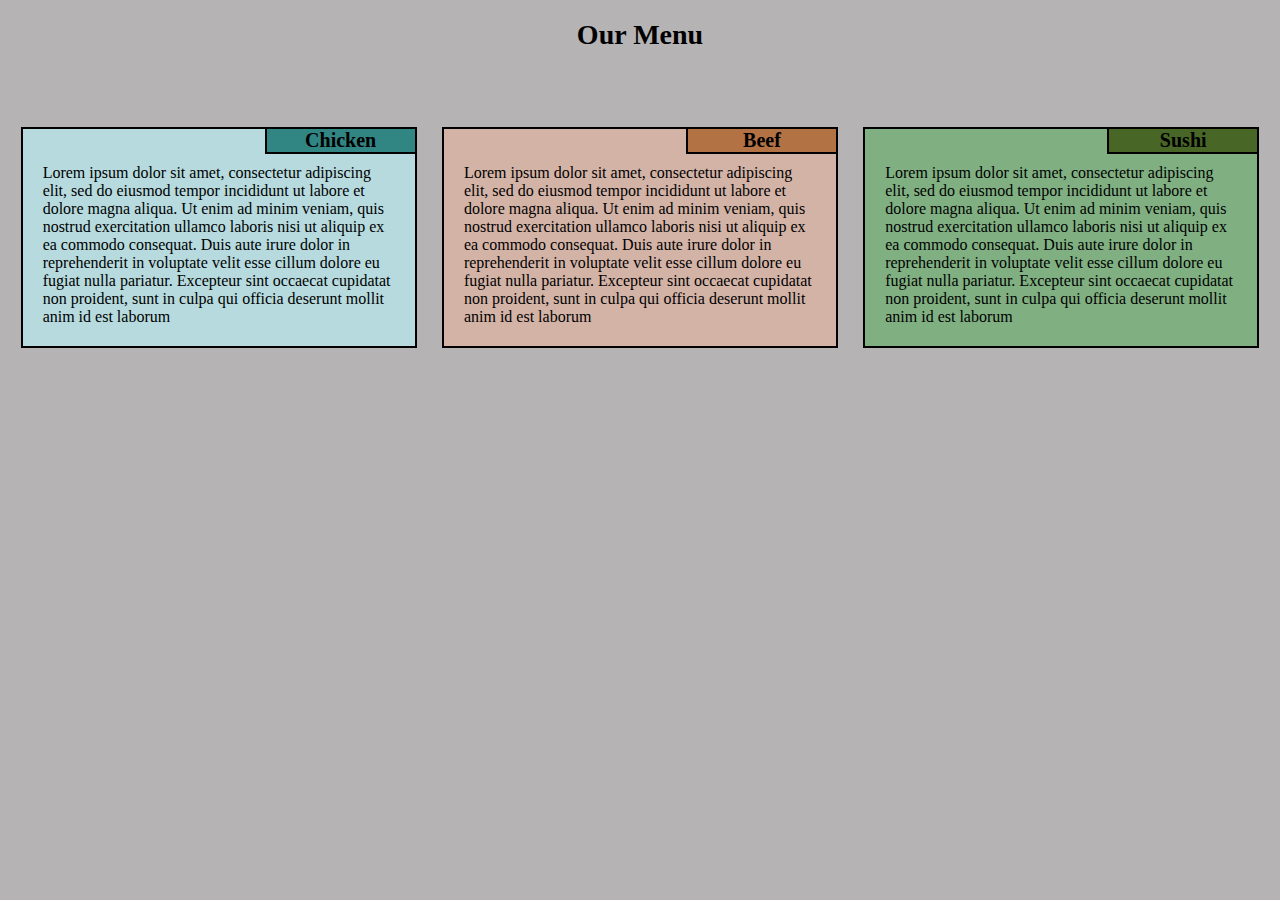
<file: module2-solutions/index.html>
<!DOCTYPE html>
<html>
<head>
	<meta charset="utf-8">
	<meta name="viewport" content="width=device-width, initial-scale=1">
	<title>Restaurant</title>
	<link rel="stylesheet" type="text/css" href="css/style.css">
</head>
<body>
	<h1> Our Menu</h1>
	<div class="whole">
		<div class="col-lg-4 col-md-6 col-sm-12">
			<section id="chicken">
				<h2 class="chicken">Chicken</h2>
				<p class="chicken">Lorem ipsum dolor sit amet, consectetur adipiscing elit, sed do eiusmod tempor incididunt ut labore et dolore magna aliqua. Ut enim ad minim veniam, quis nostrud exercitation ullamco laboris nisi ut aliquip ex ea commodo consequat. Duis aute irure dolor in reprehenderit in voluptate velit esse cillum dolore eu fugiat nulla pariatur. Excepteur sint occaecat cupidatat non proident, sunt in culpa qui officia deserunt mollit anim id est laborum</p>
			</section>
		</div>
		<div class="col-lg-4 col-md-6 col-sm-12">
			<section id="beef">
				<h2 class="beef">Beef</h2>
				<p class="beef">Lorem ipsum dolor sit amet, consectetur adipiscing elit, sed do eiusmod tempor incididunt ut labore et dolore magna aliqua. Ut enim ad minim veniam, quis nostrud exercitation ullamco laboris nisi ut aliquip ex ea commodo consequat. Duis aute irure dolor in reprehenderit in voluptate velit esse cillum dolore eu fugiat nulla pariatur. Excepteur sint occaecat cupidatat non proident, sunt in culpa qui officia deserunt mollit anim id est laborum</p>
			</section>
		</div>
		<div class="col-lg-4 col-md-12 col-sm-12">
			<section id="sushi">
				<h2 class="sushi">Sushi</h2>
				<p class="sushi">Lorem ipsum dolor sit amet, consectetur adipiscing elit, sed do eiusmod tempor incididunt ut labore et dolore magna aliqua. Ut enim ad minim veniam, quis nostrud exercitation ullamco laboris nisi ut aliquip ex ea commodo consequat. Duis aute irure dolor in reprehenderit in voluptate velit esse cillum dolore eu fugiat nulla pariatur. Excepteur sint occaecat cupidatat non proident, sunt in culpa qui officia deserunt mollit anim id est laborum</p>
			</section>
		</div>
	</div>
</body>
</html>
</file>
<file: module2-solutions/css/style.css>
*{
	box-sizing: border-box;
}
body{
	background-color: #b5b3b3; /*#bfb0be;*/
	font-family: cursive;
}
h1{
	text-align: center;
	margin-bottom:5%;
	font-size: 175%;
}
h2{
	float:right;
	margin: 0;
	text-align: center;
	border-left: 2px solid;
	/*border-right: 1px solid;*/
	border-bottom: 2px solid;
	width:150px;
	font-size: 125%;
}
h2.chicken{
	background-color: #318583;
}
h2.beef{
	background-color: #b37244;
}
h2.sushi{
	background-color: #486625;
}
p{
	clear: both;
	text-align: left;
	padding: 10px;
	margin: 10px;
	font-size:100%;
	overflow: auto;
  
}
section#chicken{
	background-color: #b6dade;
}
section#beef{
	background-color: #d4b3a7;
}
section#sushi{
	background-color: #80b082;
}
section{
	box-sizing: border-box;
	border: 2px solid; 
	margin:3%;

}
.whole{
	width:100%;
}
@media (min-width: 992px) {
  .col-lg-1, .col-lg-2, .col-lg-3, .col-lg-4, .col-lg-5, .col-lg-6, .col-lg-7, .col-lg-8, .col-lg-9, .col-lg-10, .col-lg-11, .col-lg-12 {
    float: left;
  }
  .col-lg-1 {
    width: 8.33%;
  }
  .col-lg-2 {
    width: 16.66%;
  }
  .col-lg-3 {
    width: 25%;
  }
  .col-lg-4 {
    width: 33.33%;
  }
  .col-lg-5 {
    width: 41.66%;
  }
  .col-lg-6 {
    width: 50%;
  }
  .col-lg-7 {
    width: 58.33%;
  }
  .col-lg-8 {
    width: 66.66%;
  }
  .col-lg-9 {
    width: 74.99%;
  }
  .col-lg-10 {
    width: 83.33%;
  }
  .col-lg-11 {
    width: 91.66%;
  }
  .col-lg-12 {
    width: 100%;
  }
}

/********** Medium devices only **********/
@media (min-width: 768px) and (max-width: 991px) {
  .col-md-1, .col-md-2, .col-md-3, .col-md-4, .col-md-5, .col-md-6, .col-md-7, .col-md-8, .col-md-9, .col-md-10, .col-md-11, .col-md-12 {
    float: left;
  }
  .col-md-1 {
    width: 8.33%;
  }
  .col-md-2 {
    width: 16.66%;
  }
  .col-md-3 {
    width: 25%;
  }
  .col-md-4 {
    width: 33.33%;
  }
  .col-md-5 {
    width: 41.66%;
  }
  .col-md-6 {
    width: 50%;
  }
  .col-md-7 {
    width: 58.33%;
  }
  .col-md-8 {
    width: 66.66%;
  }
  .col-md-9 {
    width: 74.99%;
  }
  .col-md-10 {
    width: 83.33%;
  }
  .col-md-11 {
    width: 91.66%;
  }
  .col-md-12 {
    width: 100%;
  }
}
@media(max-width: 767px){
  .col-sm-1, .col-sm-2, .col-sm-3, .col-sm-4, .col-sm-5, .col-sm-6, .col-sm-7, .col-sm-8, .col-sm-9, .col-sm-10, .col-sm-11, .col-sm-12 {
    float: left;
  }
  .col-sm-1 {
    width: 8.33%;
  }
  .col-sm-2 {
    width: 16.66%;
  }
  .col-sm-3 {
    width: 25%;
  }
  .col-sm-4 {
    width: 33.33%;
  }
  .col-sm-5 {
    width: 41.66%;
  }
  .col-sm-6 {
    width: 50%;
  }
  .col-sm-7 {
    width: 58.33%;
  }
  .col-sm-8 {
    width: 66.66%;
  }
  .col-sm-9 {
    width: 74.99%;
  }
  .col-sm-10 {
    width: 83.33%;
  }
  .col-sm-11 {
    width: 91.66%;
  }
  .col-sm-12 {
    width: 100%;
  }
}
</file>
